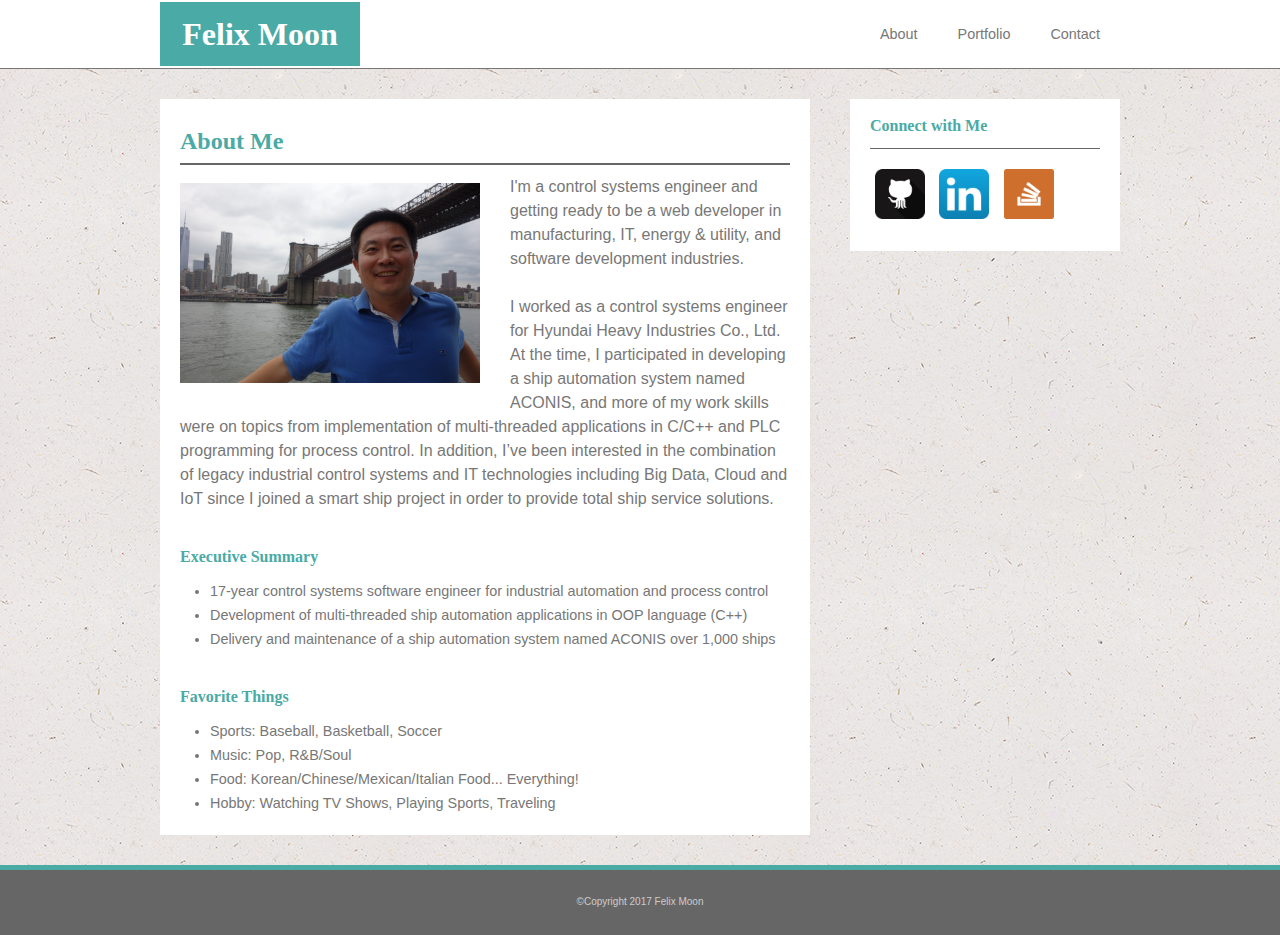
<file: index.html>
<!DOCTYPE html>
<html>

<head>
	<meta charset="UTF-8">
	<meta name="viewport" content="width=device-width, initial-scale=1.0">
	<title>Moon&apos;s Responsive Portfolio</title>
	<link rel="icon" sizes="32x32" href="./images/fdmoon_icon.png">
	<link rel="stylesheet" type="text/css" href="./css/reset.css">
	<link rel="stylesheet" type="text/css" href="./css/style.css">
</head>

<body>
	<div class="content">
		<header>
			<div class="namearea clearfix">
				<h1 class="topname">Felix Moon</h1>

				<nav class="navitems">
					<ul>
						<li><a href="index.html">About</a></li>
						<li><a href="portfolio.html">Portfolio</a></li>
						<li><a href="contact.html">Contact</a></li>
					</ul>
				</nav>			
			</div>
		</header>

		<div class="contentarea clearfix">
			<section class="mainsecarea">
				<h2>About Me</h2>
				<hr id="hrtop">

				<img id="bioimg" src="./images/fdmoon_full.jpg" alt="Moon's Portrait">
				<p>
					I'm a control systems engineer and getting ready to be a web developer in manufacturing, IT, energy &amp; utility, and software development industries. <br><br>
					I worked as a control systems engineer for Hyundai Heavy Industries Co., Ltd. At the time, I participated in developing a ship automation system named ACONIS, and more of my work skills were on topics from implementation of multi-threaded applications in C/C++ and PLC programming for process control. In addition, I’ve been interested in the combination of legacy industrial control systems and IT technologies including Big Data, Cloud and IoT since I joined a smart ship project in order to provide total ship service solutions. <br><br>
				</p>

				<h3>Executive Summary</h3>
				<ul>
					<li>17-year control systems software engineer for industrial automation and process control</li>
					<li>Development of multi-threaded ship automation applications in OOP language (C++)</li>
					<li>Delivery and maintenance of a ship automation system named ACONIS over 1,000 ships</li>
				</ul>
				<br>

				<h3>Favorite Things</h3>
				<ul>
					<li>Sports: Baseball, Basketball, Soccer</li>
					<li>Music: Pop, R&amp;B/Soul</li>
					<li>Food: Korean/Chinese/Mexican/Italian Food... Everything!</li>
					<li>Hobby: Watching TV Shows, Playing Sports, Traveling</li>
				</ul>			

			</section>

			<section class="sidebar">
				<h3>Connect with Me</h3>
				<hr>

				<div class="sideicon">
					<a href="https://github.com/fdmoon/" target="_blank">
						<img class="iconimg" src="images/github_icon.png" >
					</a>
					<a href="https://www.linkedin.com/in/felix-daekeun-moon/" target="_blank">
						<img class="iconimg" src="images/linkedin_icon.png" >
					</a>
					<a href="https://stackoverflow.com/" target="_blank">
						<img class="iconimg" src="images/stackoverflow_icon.png" >
					</a>
					
				</div>
				
			</section>
		</div>
	</div>

	<footer>
		&copy;Copyright 2017 Felix Moon
	</footer>
</body>

</html>
</file>
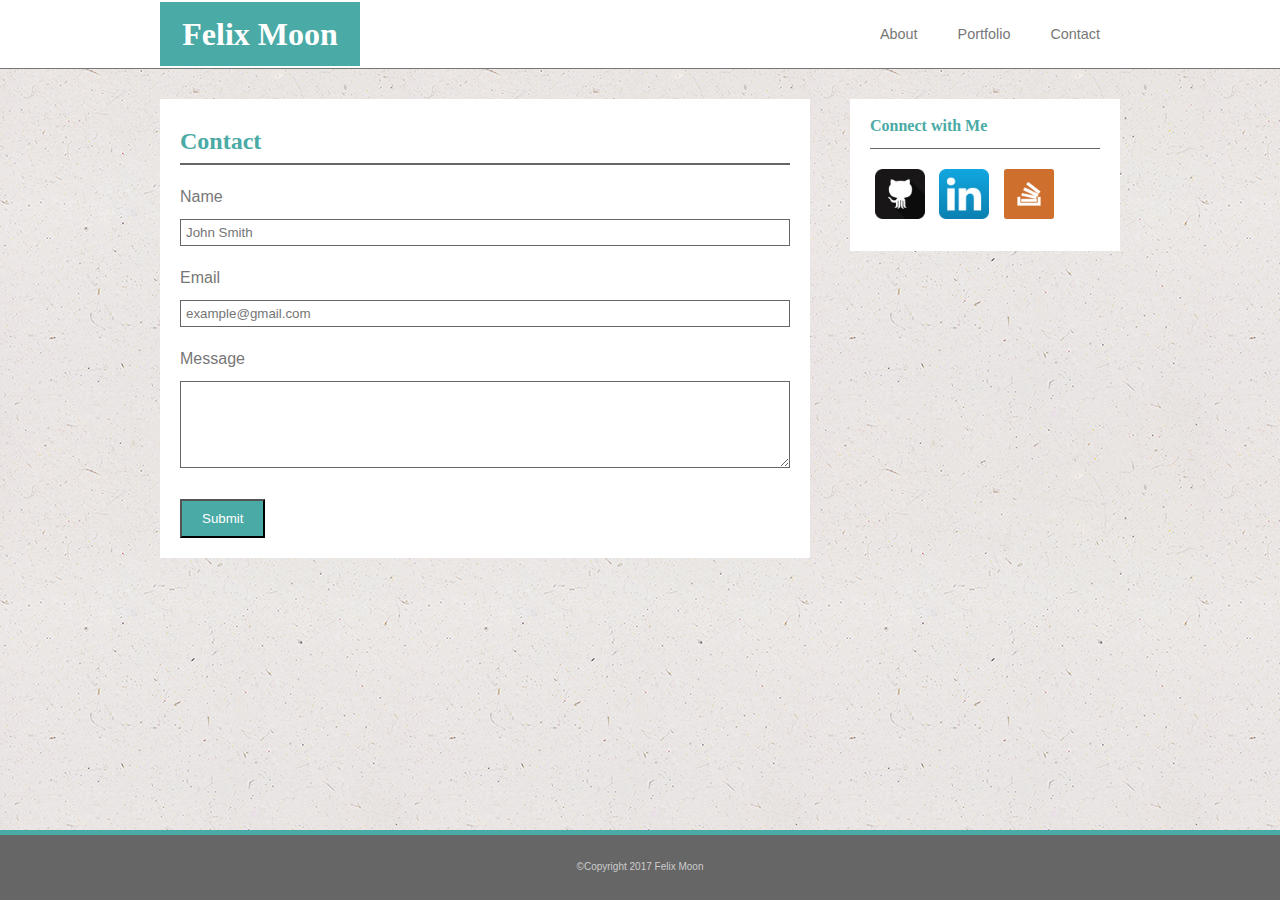
<file: contact.html>
<!DOCTYPE html>
<html>

<head>
	<meta charset="UTF-8">
	<meta name="viewport" content="width=device-width, initial-scale=1.0">
	<title>Moon&apos;s Responsive Portfolio</title>
	<link rel="icon" sizes="32x32" href="./images/fdmoon_icon.png">
	<link rel="stylesheet" type="text/css" href="./css/reset.css">
	<link rel="stylesheet" type="text/css" href="./css/style.css">
</head>

<body>
	<div class="content">
		<header>
			<div class="namearea clearfix">
				<h1 class="topname">Felix Moon</h1>

				<nav class="navitems">
					<ul>
						<li><a href="index.html">About</a></li>
						<li><a href="portfolio.html">Portfolio</a></li>
						<li><a href="contact.html">Contact</a></li>
					</ul>
				</nav>			
			</div>
		</header>

		<div class="contentarea clearfix">
			<section class="mainsecarea">
				<h2>Contact</h2>
				<hr id="hrtop">

				<form>
					<div>
						<p class="intitle">Name</p>
						<input class="inbox" type="text" name="name" placeholder="John Smith" value="">
						<p class="intitle">Email</p>
						<input class="inbox" type="email" name="email" placeholder="example@gmail.com" value="">
						<p class="intitle">Message</p>
						<textarea class="inbox" name="msg" rows="5" maxlength="400"></textarea>
					</div>
					<br>
					<input id="subbtn" type="submit" value="Submit">
				</form>
			</section>

			<section class="sidebar">
				<h3>Connect with Me</h3>
				<hr>

				<div class="sideicon">
					<a href="https://github.com/fdmoon/" target="_blank">
						<img class="iconimg" src="images/github_icon.png" >
					</a>
					<a href="https://www.linkedin.com/in/felix-daekeun-moon/" target="_blank">
						<img class="iconimg" src="images/linkedin_icon.png" >
					</a>
					<a href="https://stackoverflow.com/" target="_blank">
						<img class="iconimg" src="images/stackoverflow_icon.png" >
					</a>
					
				</div>
			
			</section>
		</div>
	</div>

	<footer>
		&copy;Copyright 2017 Felix Moon
	</footer>
</body>

</html>
</file>
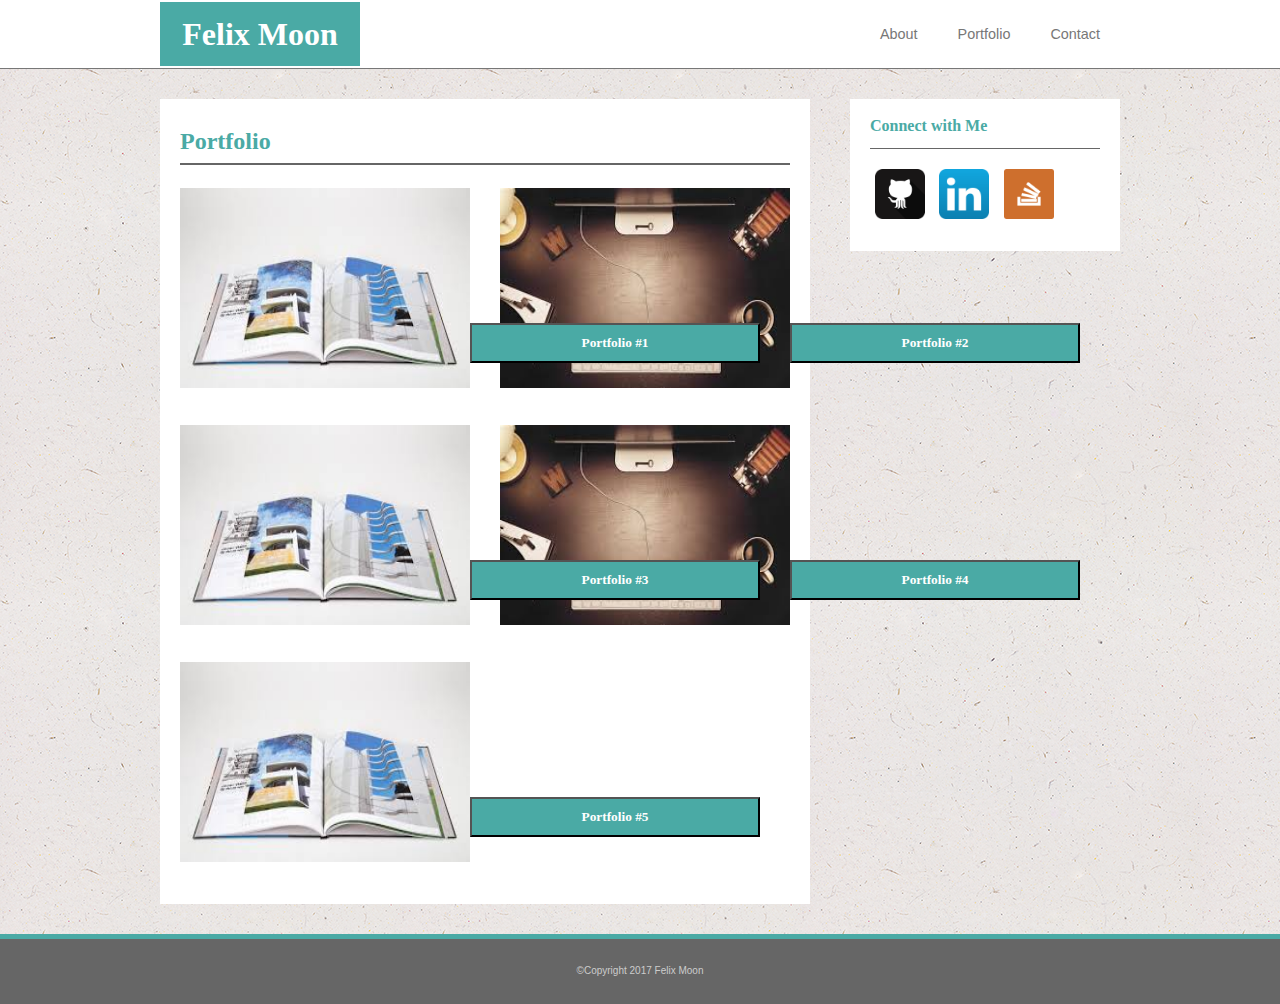
<file: portfolio.html>
<!DOCTYPE html>
<html>

<head>
	<meta charset="UTF-8">
	<meta name="viewport" content="width=device-width, initial-scale=1.0">
	<title>Moon&apos;s Responsive Portfolio</title>
	<link rel="icon" sizes="32x32" href="./images/fdmoon_icon.png">
	<link rel="stylesheet" type="text/css" href="./css/reset.css">
	<link rel="stylesheet" type="text/css" href="./css/style.css">
</head>

<body>
	<div class="content">
		<header>
			<div class="namearea clearfix">
				<h1 class="topname">Felix Moon</h1>

				<nav class="navitems">
					<ul>
						<li><a href="index.html">About</a></li>
						<li><a href="portfolio.html">Portfolio</a></li>
						<li><a href="contact.html">Contact</a></li>
					</ul>
				</nav>			
			</div>
		</header>

		<div class="contentarea clearfix">
			<section class="mainsecarea">
				<h2>Portfolio</h2>
				<hr id="hrtop">

				<div class="clearfix">
					<div class="pfleft">
						<img class="pfimg" src="./images/portfolio_img1.jpg" alt="Portfolio #1">
						<button class="pfbtn">Portfolio #1</button>
					</div>
					<div class="pfright">
						<img class="pfimg" src="./images/portfolio_img2.jpg" alt="Portfolio #2">					
						<button class="pfbtn">Portfolio #2</button>
					</div>
				</div>

				<div class="clearfix">
					<div class="pfleft">
						<img class="pfimg" src="./images/portfolio_img1.jpg" alt="Portfolio #3">
						<button class="pfbtn">Portfolio #3</button>
					</div>
					<div class="pfright">
						<img class="pfimg" src="./images/portfolio_img2.jpg" alt="Portfolio #4">					
						<button class="pfbtn">Portfolio #4</button>
					</div>
				</div>

				<div class="clearfix">
					<div class="pfleft">
						<img class="pfimg" src="./images/portfolio_img1.jpg" alt="Portfolio #5">
						<button class="pfbtn">Portfolio #5</button>
					</div>
					<!-- <div class="pfright">&nbsp;</div> -->
				</div>					
			</section>

			<section class="sidebar">
				<h3>Connect with Me</h3>
				<hr>

				<div class="sideicon">
					<a href="https://github.com/fdmoon/" target="_blank">
						<img class="iconimg" src="images/github_icon.png" >
					</a>
					<a href="https://www.linkedin.com/in/felix-daekeun-moon/" target="_blank">
						<img class="iconimg" src="images/linkedin_icon.png" >
					</a>
					<a href="https://stackoverflow.com/" target="_blank">
						<img class="iconimg" src="images/stackoverflow_icon.png" >
					</a>
					
				</div>
				
			</section>
		</div>
	</div>

	<footer>
		&copy;Copyright 2017 Felix Moon
	</footer>
</body>

</html>
</file>
<file: css/style.css>
* {
	box-sizing: border-box;
}

body {
	color: #777777;
	background-color: #ffffff;
	border-color: #dddddd;
	font-family: 'Arial', 'Helvetica Neue', Helvetica, sans-serif;
	background-image: url(../images/ep_naturalwhite.png);
	line-height: 150%;
}

header {
	background-color: #ffffff;
	text-align: center;
	padding: 2px;
	border-bottom: 1px solid;
	border-bottom-color: #666666
    width: 100%;
}

footer {
	/*position: fixed;*/
	bottom: 0;
	color: #cccccc;
	background-color: #666666;
	border-top: 5px solid;
	border-top-color: #4aaaa5;
    height: 70px;
    width: 100%;
	text-align: center;
	font-size: x-small;
	padding-top: 20px;
}

h1, h2, h3 {
	display: block;
	font-family: 'Georgia', Times, Times New Roman, serif;
	font-weight: bold;
	margin: 10px auto;
	padding: 5px auto;
}

h1 {
	font-size: 2em;
	color: white;
	background-color: #4aaaa5;
}

h2 {
	font-size: 1.5em;
	color: #4aaaa5;
}

h3 {
	font-size: 1em;
	color: #4aaaa5;
}

hr {
	border: none;
	background-color: #666666;
	height: 1px;
}

p {
	margin: 10px auto;
}

a {
	text-decoration:  none;
}

ul {
	list-style-type: disc;
	list-style-position: outside;
	padding-left: 30px;
	font-size: 0.9em;
}

nav ul {
    list-style-type: none;
    overflow: hidden;
    padding: 0;    
    margin: 0;
}

nav ul li {
    float: left;
    /*border-right: 1px solid;*/
    /*border-left: 1px solid;*/
    padding: 0 20px;
    margin: 20px 0;
}

nav a {
	text-decoration:  none;
	color: #777777;
}

.content {
	min-height: calc(100vh - 70px);		/* 70px is height of footer */
}

.namearea {
	width: 960px;
	margin: 0 auto;
}

.topname {
	float: left;
	padding: 20px 0;
	margin: 0;
	width: 200px;
}

.navitems {
	float: right;
}

#hrtop {
    height: 2px;
}

.contentarea {
	width: 960px;
	margin: 30px auto;
}

.mainsecarea, .sidebar{
	background-color: white;
}

.mainsecarea {
	float: left;
	width: 650px;
	padding: 20px
}

.sidebar {
	float: right;
	width: 270px;
	padding: 5px 20px;
}

.sideicon {
	margin: 20px auto;
}

.clearfix::after {
	content: "";
	display: block;
	clear: both;
}

.iconimg {
	width: 50px;
	height: 50px;
	margin: auto 5px;
}

#bioimg {
	float: left;
	width: 300px;
	height: 200px;
	margin: 10px 30px 10px 0;
}

.pfleft {
	float: left;
	position: relative;

}

.pfright {
	float: right;
	position: relative;	
}

.pfimg {
	width: 290px;
	height: 200px;
	margin: 15px 0;
	z-index: 1;
}

.pfbtn {
	position: absolute;
	bottom: 20%;	
	width: 290px;
	color: white;
	background-color: #4aaaa5;
	font-family: 'Georgia', Times, Times New Roman, serif;
	font-weight: bold;
	padding: 10px 0;
	z-index: 2;
}

.intitle {
	margin-top: 20px;
}

.inbox {
	padding: 5px;
	width: 100%;
	border: 1px solid #666666;
}

#subbtn {
	color: white;
	background-color: #4aaaa5;
	padding: 10px 20px;
}

.inbox:focus {
	background-color: #ffee88;
}

a:hover {
	color: #4aaaa5;
}

a:visited {
	color: #777777;
}

@media screen and (max-width: 980px) {
	.namearea {
		width: 740px;
	}

	.contentarea {
		width: 740px;
	}

	.mainsecarea {
		width: 430px;
	}

	.sidebar {
		width: 270px;
	}

	#bioimg {
		float: none;
		width: 100%;
		height: auto;
		margin: 10px 0;
	}

	.pfleft, .pfright {
		float: none;
	}

	.pfimg {
		width: 100%;
		height: auto;
	}

	.pfbtn {
		width: 100%;
	}
}

@media screen and (max-width: 768px) {
	.namearea {
		width: 620px;
	}

	.contentarea {
		width: 620px;
		margin: 30px auto;
	}

	.mainsecarea {
		float: none;
		width: 100%;
	}

	.sidebar {
		float: none;
		width: 100%;
		margin-top: 30px;
	}

	#bioimg {
		float: left;
		width: 300px;
		height: 200px;		
		margin: 10px 30px 10px 0;
	}

	.pfleft {
		float: left;
	}

	.pfright {
		float: right;
	}

	.pfimg {
		width: 270px;
		height: 190px;
	}

	.pfbtn {
		width: 270px;
	}
}

@media screen and (max-width: 640px) {
	nav ul li {
		width: 33.3%
	}

	.namearea {
		width: 100%;
	}

	.topname, .navitems {
		float: none;
		width: 100%;
	}

	.contentarea {
		width: 90%;
	}

	.mainsecarea {
		float: none;
		width: 100%;
	}

	.sidebar {
		float: none;
		width: 100%;
		margin-top: 30px;
	}

	#bioimg {
		float: none;
		width: 100%;
		height: auto;
		margin: 10px 0;
	}

	.pfleft, .pfright {
		float: none;
	}

	.pfimg {
		width: 100%;
		height: auto;
	}

	.pfbtn {
		width: 100%;
	}
}
</file>
